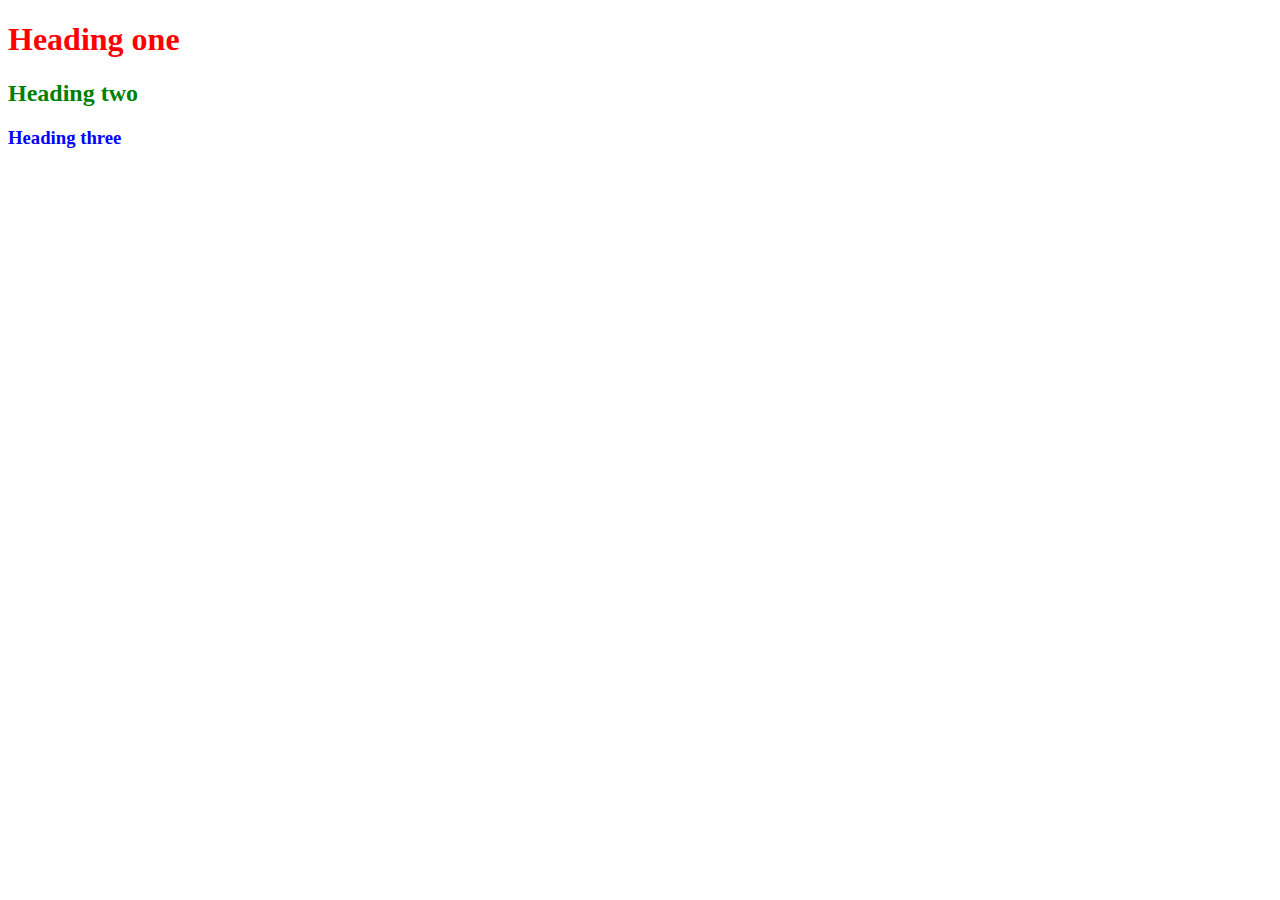
<file: cssandbox/01_basic.html>
<!DOCTYPE html>
<html lang="en">
<head>
    <meta charset="UTF-8">
    <meta name="viewport" content="width=device-width, initial-scale=1.0">
    <meta http-equiv="X-UA-Compatible" content="ie=edge">
    <title>Implementing css</title>
    <!-- internal css -->
    <style>
        h2 {
            color: green;
        }
    </style>
    <!-- External css -->
    <link rel="stylesheet" href="css/style.css">
</head>
<body>
    <!-- inline css -->
    <h1 style="color:red">Heading one</h1>
    <h2>Heading two</h2>
    <h3>Heading three</h3>
</body>
</html>
</file>
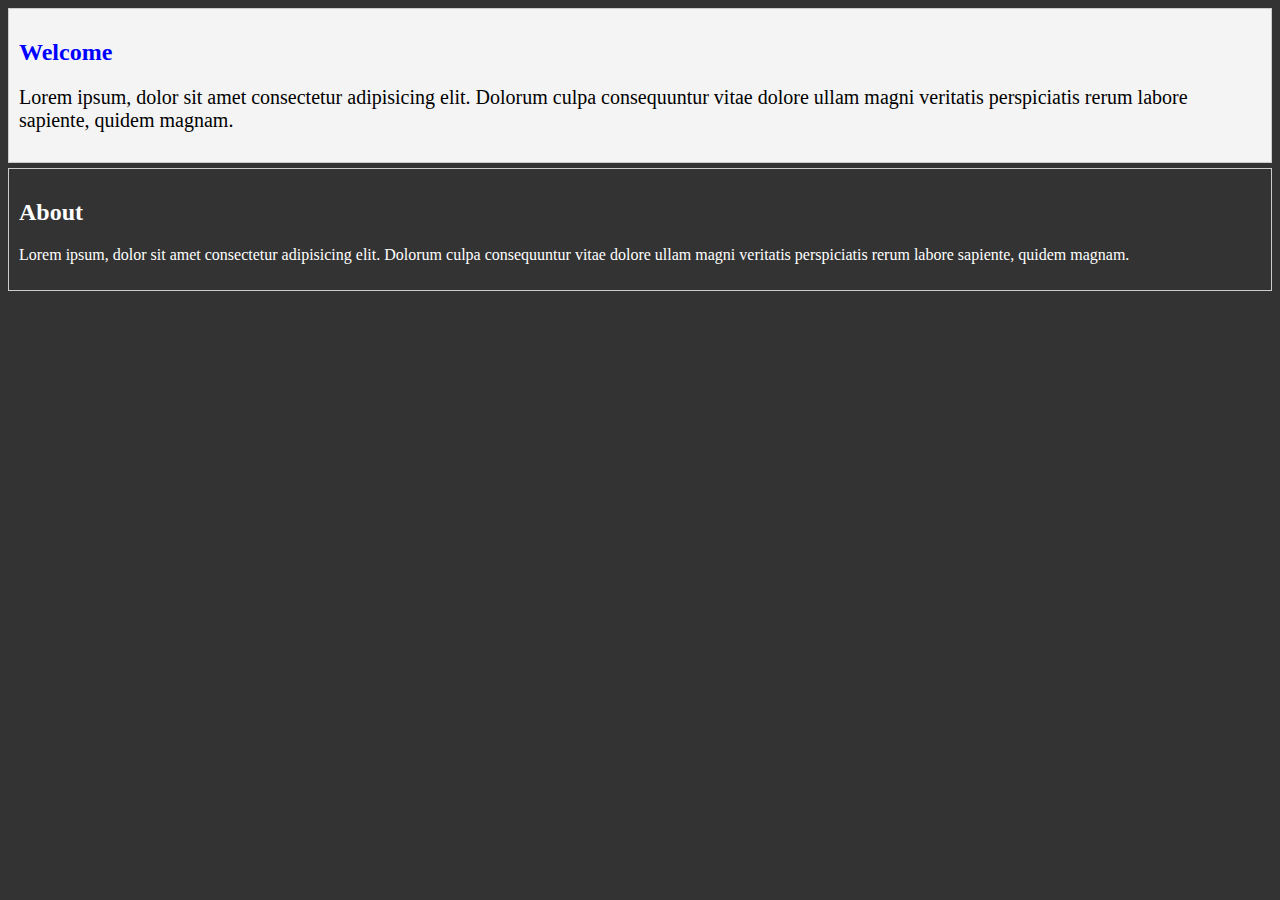
<file: cssandbox/02_selectors.html>
<!DOCTYPE html>
<html lang="en">
<head>
    <meta charset="UTF-8">
    <meta name="viewport" content="width= , initial-scale=1.0">
    <meta http-equiv="X-UA-Compatible" content="ie=edge">
    <title>CSS Selectors</title>
    <!-- Internal css -->
    <style>
        /* Element selector */
        body {
            background-color: #333;
        }
        /* . is for classes*/
        .primary-heading {
            color: blue;
        }
        /* # is for Ids*/
        #Welcome {
            background-color: #f4f4f4;
        }
        /* Multiple Selector */
        #Welcome, #About {
            border: 1px solid #ccc;
            padding: 10px;
            margin-bottom: 5px; 
        }
        /* Nested Selectors */
        #Welcome p {
            font-size: 20px;
        }
        #About {
            color: white;
        }
    </style>
</head>
<body>
    <div id="Welcome">
        <h2 class="primary-heading">Welcome</h2>
        <p>Lorem ipsum, dolor sit amet consectetur adipisicing elit. 
        Dolorum culpa consequuntur vitae dolore ullam magni veritatis perspiciatis rerum labore sapiente,
        quidem magnam.</p>
    </div>
    <div id="About">
        <h2>About</h2>
        <p>Lorem ipsum, dolor sit amet consectetur adipisicing elit. 
        Dolorum culpa consequuntur vitae dolore ullam magni veritatis perspiciatis rerum labore sapiente,
        quidem magnam.</p>
    </div>
</body>
</html>
</file>
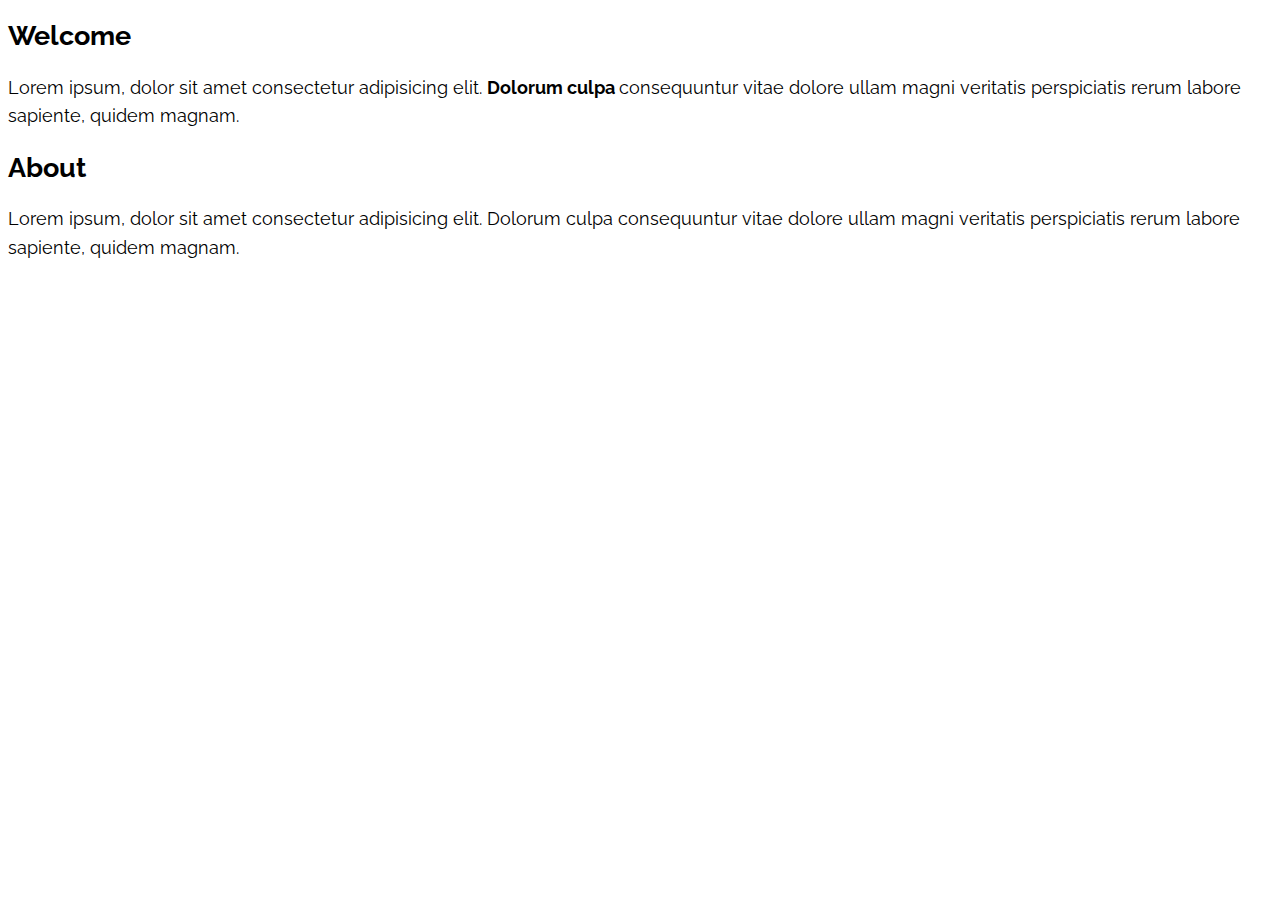
<file: cssandbox/03_fonts.html>
<!DOCTYPE html>
<html lang="en">
<head>
    <meta charset="UTF-8">
    <meta name="viewport" content="width=device-width, initial-scale=1.0">
    <meta http-equiv="X-UA-Compatible" content="ie=edge">
    <title>Fonts</title>
    <link href="https://fonts.googleapis.com/css?family=Raleway|Roboto" rel="stylesheet">
    <style>
        body {
            font-family:'Raleway', sans-serif;
            font-size: 18px;
            line-height: 1.6em;
        }

        #Welcome p span {
            font-weight: bold;
        }
    </style>
</head>
<body>
    <div id="Welcome">
        <h2 class="primary-heading">Welcome</h2>
        <p>Lorem ipsum, dolor sit amet consectetur adipisicing elit. <span>
        Dolorum culpa </span> consequuntur vitae dolore ullam magni veritatis perspiciatis rerum labore sapiente,
        quidem magnam.</p>
    </div>
    <div id="About">
        <h2>About</h2>
        <p>Lorem ipsum, dolor sit amet consectetur adipisicing elit. 
        Dolorum culpa consequuntur vitae dolore ullam magni veritatis perspiciatis rerum labore sapiente,
        quidem magnam.</p>
    </div>
</body>
</html>
</file>
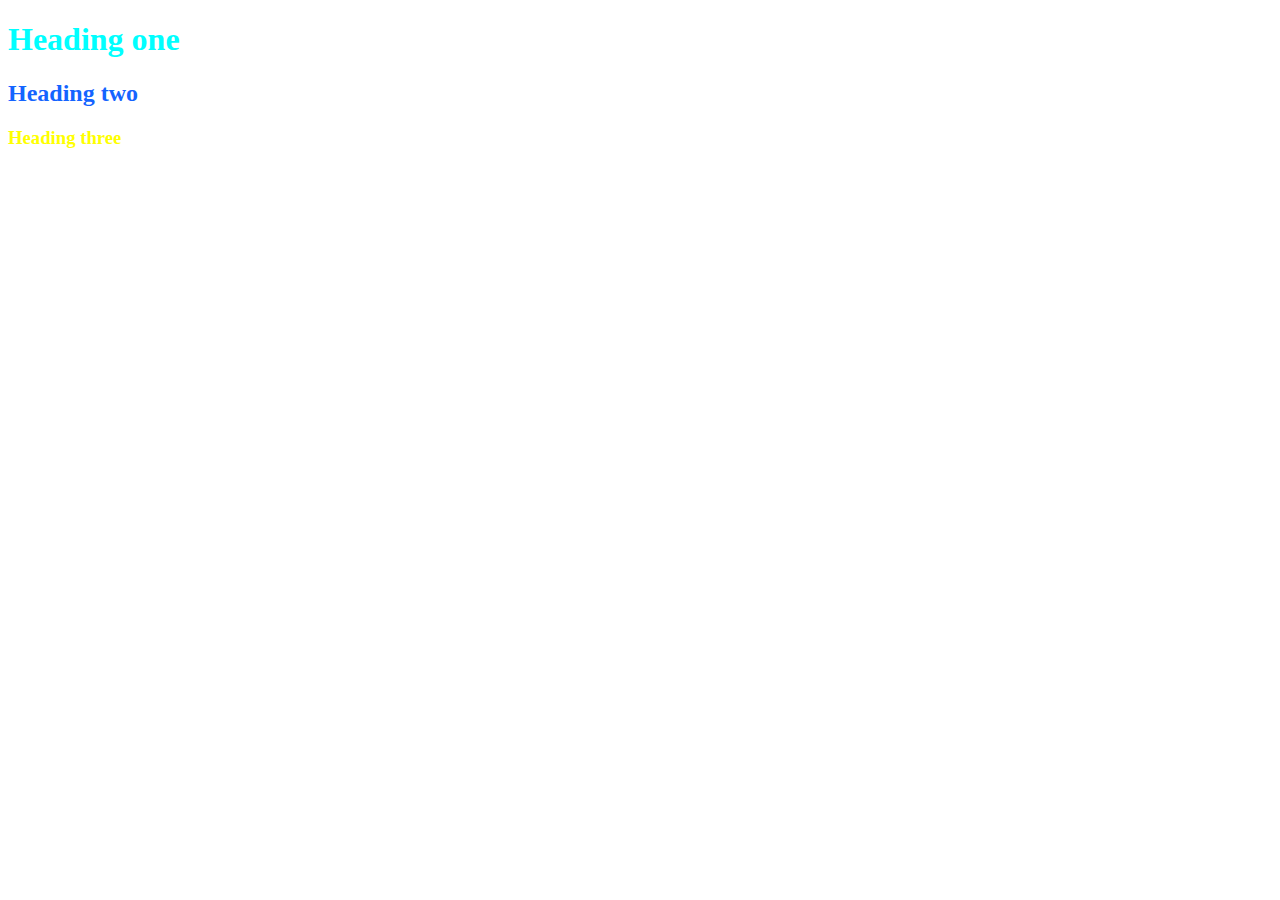
<file: cssandbox/04_color.html>
<!DOCTYPE html>
<html lang="en">
<head>
    <meta charset="UTF-8">
    <meta name="viewport" content="width=device-width, initial-scale=1.0">
    <meta http-equiv="X-UA-Compatible" content="ie=edge">
    <title>Document</title>
</head>
<style>
    h1 {
        /* Color name */
        color: aqua;
    }
    h2 {
        /* RGB */
        color: rgb(20, 100, 255);
    }
    h3 {
        /*hex*/
        color: #ffff00;
    }
</style>
<body>
    <h1>Heading one</h1>
    <h2>Heading two</h2>
    <h3>Heading three</h3>
</body>
</html>
</file>
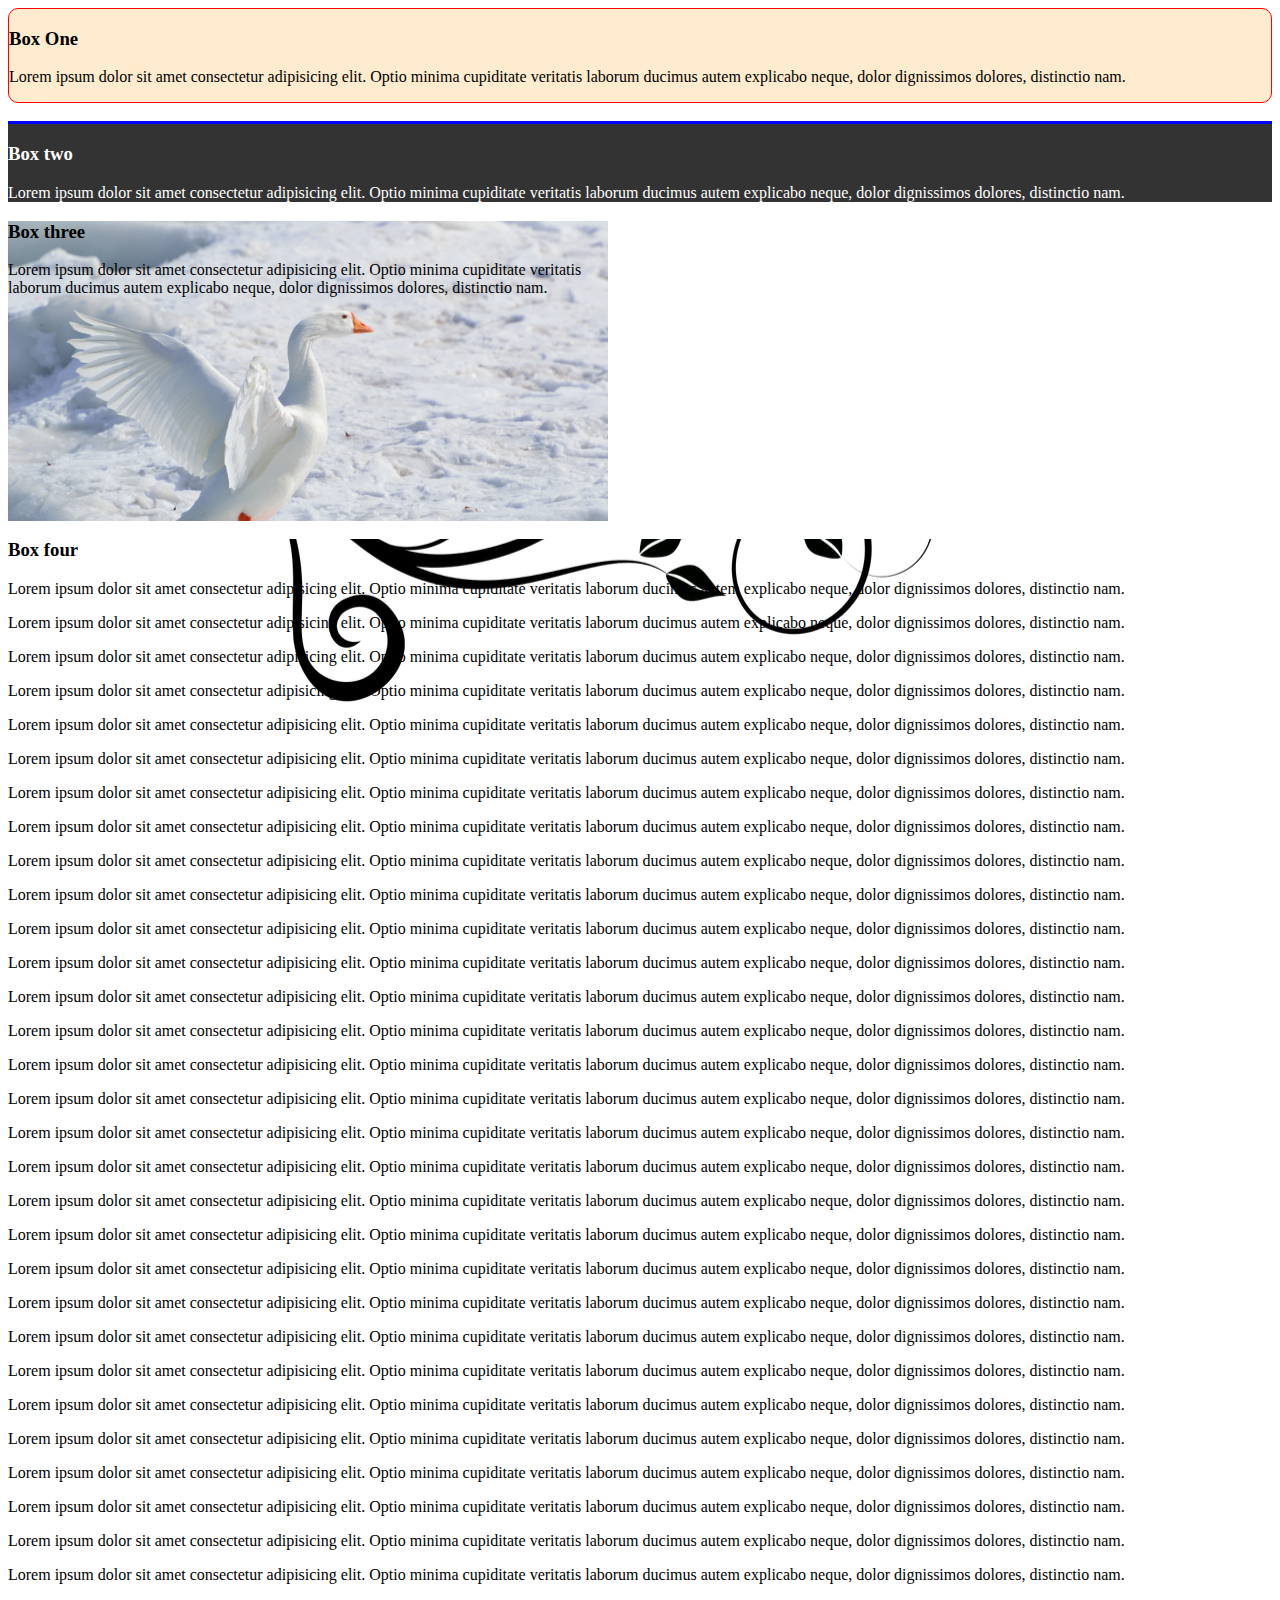
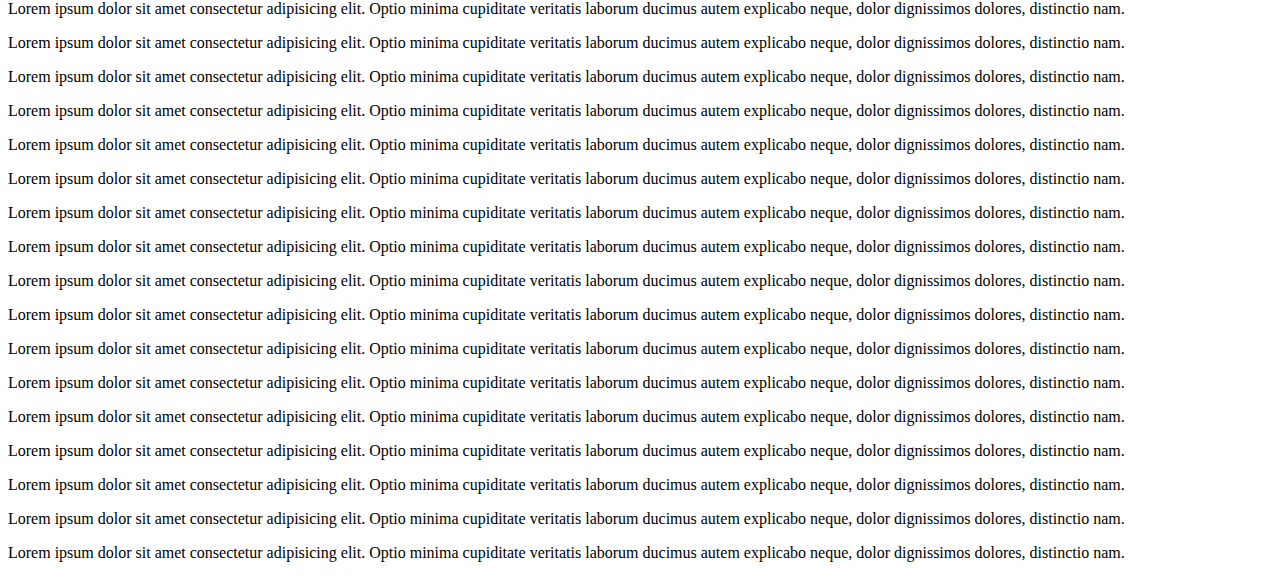
<file: cssandbox/05_backgrounds_border.html>
<!DOCTYPE html>
<html lang="en">
<head>
    <meta charset="UTF-8">
    <meta name="viewport" content="width=device-width, initial-scale=1.0">
    <meta http-equiv="X-UA-Compatible" content="ie=edge">
    <title>Backgrounds & border</title>
    <style>
        #box-1{
            background-color: blanchedalmond;
           /* border-width: 3px;
            border-color: red;
            border-style: dotted;*/
            border: 1px solid red;
            border-radius: 10px;
        }

        #box-2 {
            background: #333;
            color: #fff;
            border-top: solid blue;
        }

        #box-3 {
            /* first methode */
           /* background-image: url('img/agriculture-apple-blur-257840.jpg');
            color: #fff;
            background-repeat: no-repeat;
            background-position: center center;
            background-size: cover;*/
            /* second methode */
            background: url('img/animal-bird-feathers-57406.jpg') no-repeat center center/cover;
            height: 300px;
            width: 600px;
        }

        #box-4 {
            background: url('img/vine-1948358_1280.png') no-repeat center center;
            background-attachment: fixed;
        }
    </style>
</head>
<body>
     <div id="box-1">
         <h3>Box One</h3>
         <p>
             Lorem ipsum dolor sit amet consectetur adipisicing elit. 
             Optio minima cupiditate veritatis laborum ducimus autem explicabo neque,
             dolor dignissimos dolores, distinctio nam.
         </p>
     </div>
     <br>
     <div id="box-2">
            <h3>Box two</h3>
        <p>
            Lorem ipsum dolor sit amet consectetur adipisicing elit. 
            Optio minima cupiditate veritatis laborum ducimus autem explicabo neque,
            dolor dignissimos dolores, distinctio nam.
        </p>
    </div>
    <div id="box-3">
            <h3>Box three</h3>
            <p>
                Lorem ipsum dolor sit amet consectetur adipisicing elit. 
                Optio minima cupiditate veritatis laborum ducimus autem explicabo neque,
                dolor dignissimos dolores, distinctio nam.
            </p>
    </div>
    <div id="box-4">
        <h3>Box four</h3>
            <p>
                Lorem ipsum dolor sit amet consectetur adipisicing elit. 
                Optio minima cupiditate veritatis laborum ducimus autem explicabo neque,
                dolor dignissimos dolores, distinctio nam.
            </p>
            <p>
                Lorem ipsum dolor sit amet consectetur adipisicing elit. 
                Optio minima cupiditate veritatis laborum ducimus autem explicabo neque,
                dolor dignissimos dolores, distinctio nam.
            </p>
            <p>
                Lorem ipsum dolor sit amet consectetur adipisicing elit. 
                Optio minima cupiditate veritatis laborum ducimus autem explicabo neque,
                dolor dignissimos dolores, distinctio nam.
            </p>
            <p>
                Lorem ipsum dolor sit amet consectetur adipisicing elit. 
                Optio minima cupiditate veritatis laborum ducimus autem explicabo neque,
                dolor dignissimos dolores, distinctio nam.
            </p>
            <p>
                Lorem ipsum dolor sit amet consectetur adipisicing elit. 
                Optio minima cupiditate veritatis laborum ducimus autem explicabo neque,
                dolor dignissimos dolores, distinctio nam.
            </p>
            <p>
                Lorem ipsum dolor sit amet consectetur adipisicing elit. 
                Optio minima cupiditate veritatis laborum ducimus autem explicabo neque,
                dolor dignissimos dolores, distinctio nam.
            </p>
            <p>
                Lorem ipsum dolor sit amet consectetur adipisicing elit. 
                Optio minima cupiditate veritatis laborum ducimus autem explicabo neque,
                dolor dignissimos dolores, distinctio nam.
            </p>
            <p>
                Lorem ipsum dolor sit amet consectetur adipisicing elit. 
                Optio minima cupiditate veritatis laborum ducimus autem explicabo neque,
                dolor dignissimos dolores, distinctio nam.
            </p>
            <p>
                Lorem ipsum dolor sit amet consectetur adipisicing elit. 
                Optio minima cupiditate veritatis laborum ducimus autem explicabo neque,
                dolor dignissimos dolores, distinctio nam.
            </p>
            <p>
                Lorem ipsum dolor sit amet consectetur adipisicing elit. 
                Optio minima cupiditate veritatis laborum ducimus autem explicabo neque,
                dolor dignissimos dolores, distinctio nam.
            </p>
            <p>
                Lorem ipsum dolor sit amet consectetur adipisicing elit. 
                Optio minima cupiditate veritatis laborum ducimus autem explicabo neque,
                dolor dignissimos dolores, distinctio nam.
            </p>
            <p>
                Lorem ipsum dolor sit amet consectetur adipisicing elit. 
                Optio minima cupiditate veritatis laborum ducimus autem explicabo neque,
                dolor dignissimos dolores, distinctio nam.
            </p>
            <p>
                Lorem ipsum dolor sit amet consectetur adipisicing elit. 
                Optio minima cupiditate veritatis laborum ducimus autem explicabo neque,
                dolor dignissimos dolores, distinctio nam.
            </p>
            <p>
                Lorem ipsum dolor sit amet consectetur adipisicing elit. 
                Optio minima cupiditate veritatis laborum ducimus autem explicabo neque,
                dolor dignissimos dolores, distinctio nam.
            </p>
            <p>
                Lorem ipsum dolor sit amet consectetur adipisicing elit. 
                Optio minima cupiditate veritatis laborum ducimus autem explicabo neque,
                dolor dignissimos dolores, distinctio nam.
            </p>
            <p>
                Lorem ipsum dolor sit amet consectetur adipisicing elit. 
                Optio minima cupiditate veritatis laborum ducimus autem explicabo neque,
                dolor dignissimos dolores, distinctio nam.
            </p>
            <p>
                Lorem ipsum dolor sit amet consectetur adipisicing elit. 
                Optio minima cupiditate veritatis laborum ducimus autem explicabo neque,
                dolor dignissimos dolores, distinctio nam.
            </p>
            <p>
                Lorem ipsum dolor sit amet consectetur adipisicing elit. 
                Optio minima cupiditate veritatis laborum ducimus autem explicabo neque,
                dolor dignissimos dolores, distinctio nam.
            </p>
            <p>
                Lorem ipsum dolor sit amet consectetur adipisicing elit. 
                Optio minima cupiditate veritatis laborum ducimus autem explicabo neque,
                dolor dignissimos dolores, distinctio nam.
            </p>
            <p>
                Lorem ipsum dolor sit amet consectetur adipisicing elit. 
                Optio minima cupiditate veritatis laborum ducimus autem explicabo neque,
                dolor dignissimos dolores, distinctio nam.
            </p>
            <p>
                Lorem ipsum dolor sit amet consectetur adipisicing elit. 
                Optio minima cupiditate veritatis laborum ducimus autem explicabo neque,
                dolor dignissimos dolores, distinctio nam.
            </p>
            <p>
                Lorem ipsum dolor sit amet consectetur adipisicing elit. 
                Optio minima cupiditate veritatis laborum ducimus autem explicabo neque,
                dolor dignissimos dolores, distinctio nam.
            </p>
            <p>
                Lorem ipsum dolor sit amet consectetur adipisicing elit. 
                Optio minima cupiditate veritatis laborum ducimus autem explicabo neque,
                dolor dignissimos dolores, distinctio nam.
            </p>
            <p>
                Lorem ipsum dolor sit amet consectetur adipisicing elit. 
                Optio minima cupiditate veritatis laborum ducimus autem explicabo neque,
                dolor dignissimos dolores, distinctio nam.
            </p>
            <p>
                Lorem ipsum dolor sit amet consectetur adipisicing elit. 
                Optio minima cupiditate veritatis laborum ducimus autem explicabo neque,
                dolor dignissimos dolores, distinctio nam.
            </p>
            <p>
                Lorem ipsum dolor sit amet consectetur adipisicing elit. 
                Optio minima cupiditate veritatis laborum ducimus autem explicabo neque,
                dolor dignissimos dolores, distinctio nam.
            </p>
            <p>
                Lorem ipsum dolor sit amet consectetur adipisicing elit. 
                Optio minima cupiditate veritatis laborum ducimus autem explicabo neque,
                dolor dignissimos dolores, distinctio nam.
            </p>
            <p>
                Lorem ipsum dolor sit amet consectetur adipisicing elit. 
                Optio minima cupiditate veritatis laborum ducimus autem explicabo neque,
                dolor dignissimos dolores, distinctio nam.
            </p>
            <p>
                Lorem ipsum dolor sit amet consectetur adipisicing elit. 
                Optio minima cupiditate veritatis laborum ducimus autem explicabo neque,
                dolor dignissimos dolores, distinctio nam.
            </p>
            <p>
                Lorem ipsum dolor sit amet consectetur adipisicing elit. 
                Optio minima cupiditate veritatis laborum ducimus autem explicabo neque,
                dolor dignissimos dolores, distinctio nam.
            </p>
            <p>
                Lorem ipsum dolor sit amet consectetur adipisicing elit. 
                Optio minima cupiditate veritatis laborum ducimus autem explicabo neque,
                dolor dignissimos dolores, distinctio nam.
            </p>
            <p>
                Lorem ipsum dolor sit amet consectetur adipisicing elit. 
                Optio minima cupiditate veritatis laborum ducimus autem explicabo neque,
                dolor dignissimos dolores, distinctio nam.
            </p>
            <p>
                Lorem ipsum dolor sit amet consectetur adipisicing elit. 
                Optio minima cupiditate veritatis laborum ducimus autem explicabo neque,
                dolor dignissimos dolores, distinctio nam.
            </p>
            <p>
                Lorem ipsum dolor sit amet consectetur adipisicing elit. 
                Optio minima cupiditate veritatis laborum ducimus autem explicabo neque,
                dolor dignissimos dolores, distinctio nam.
            </p>
            <p>
                Lorem ipsum dolor sit amet consectetur adipisicing elit. 
                Optio minima cupiditate veritatis laborum ducimus autem explicabo neque,
                dolor dignissimos dolores, distinctio nam.
            </p>
            <p>
                Lorem ipsum dolor sit amet consectetur adipisicing elit. 
                Optio minima cupiditate veritatis laborum ducimus autem explicabo neque,
                dolor dignissimos dolores, distinctio nam.
            </p>
            <p>
                Lorem ipsum dolor sit amet consectetur adipisicing elit. 
                Optio minima cupiditate veritatis laborum ducimus autem explicabo neque,
                dolor dignissimos dolores, distinctio nam.
            </p>

            <p>
                Lorem ipsum dolor sit amet consectetur adipisicing elit. 
                Optio minima cupiditate veritatis laborum ducimus autem explicabo neque,
                dolor dignissimos dolores, distinctio nam.
            </p>
            <p>
                Lorem ipsum dolor sit amet consectetur adipisicing elit. 
                Optio minima cupiditate veritatis laborum ducimus autem explicabo neque,
                dolor dignissimos dolores, distinctio nam.
            </p>
            <p>
                Lorem ipsum dolor sit amet consectetur adipisicing elit. 
                Optio minima cupiditate veritatis laborum ducimus autem explicabo neque,
                dolor dignissimos dolores, distinctio nam.
            </p>
            <p>
                Lorem ipsum dolor sit amet consectetur adipisicing elit. 
                Optio minima cupiditate veritatis laborum ducimus autem explicabo neque,
                dolor dignissimos dolores, distinctio nam.
            </p>
            <p>
                Lorem ipsum dolor sit amet consectetur adipisicing elit. 
                Optio minima cupiditate veritatis laborum ducimus autem explicabo neque,
                dolor dignissimos dolores, distinctio nam.
            </p>
            <p>
                Lorem ipsum dolor sit amet consectetur adipisicing elit. 
                Optio minima cupiditate veritatis laborum ducimus autem explicabo neque,
                dolor dignissimos dolores, distinctio nam.
            </p>
            <p>
                Lorem ipsum dolor sit amet consectetur adipisicing elit. 
                Optio minima cupiditate veritatis laborum ducimus autem explicabo neque,
                dolor dignissimos dolores, distinctio nam.
            </p>
            <p>
                Lorem ipsum dolor sit amet consectetur adipisicing elit. 
                Optio minima cupiditate veritatis laborum ducimus autem explicabo neque,
                dolor dignissimos dolores, distinctio nam.
            </p>
            <p>
                Lorem ipsum dolor sit amet consectetur adipisicing elit. 
                Optio minima cupiditate veritatis laborum ducimus autem explicabo neque,
                dolor dignissimos dolores, distinctio nam.
            </p>
            <p>
                Lorem ipsum dolor sit amet consectetur adipisicing elit. 
                Optio minima cupiditate veritatis laborum ducimus autem explicabo neque,
                dolor dignissimos dolores, distinctio nam.
            </p>
            
    </div>
</body>
</html>
</file>
<file: cssandbox/css/style.css>
h3  {
    color: blue;
}
</file>
